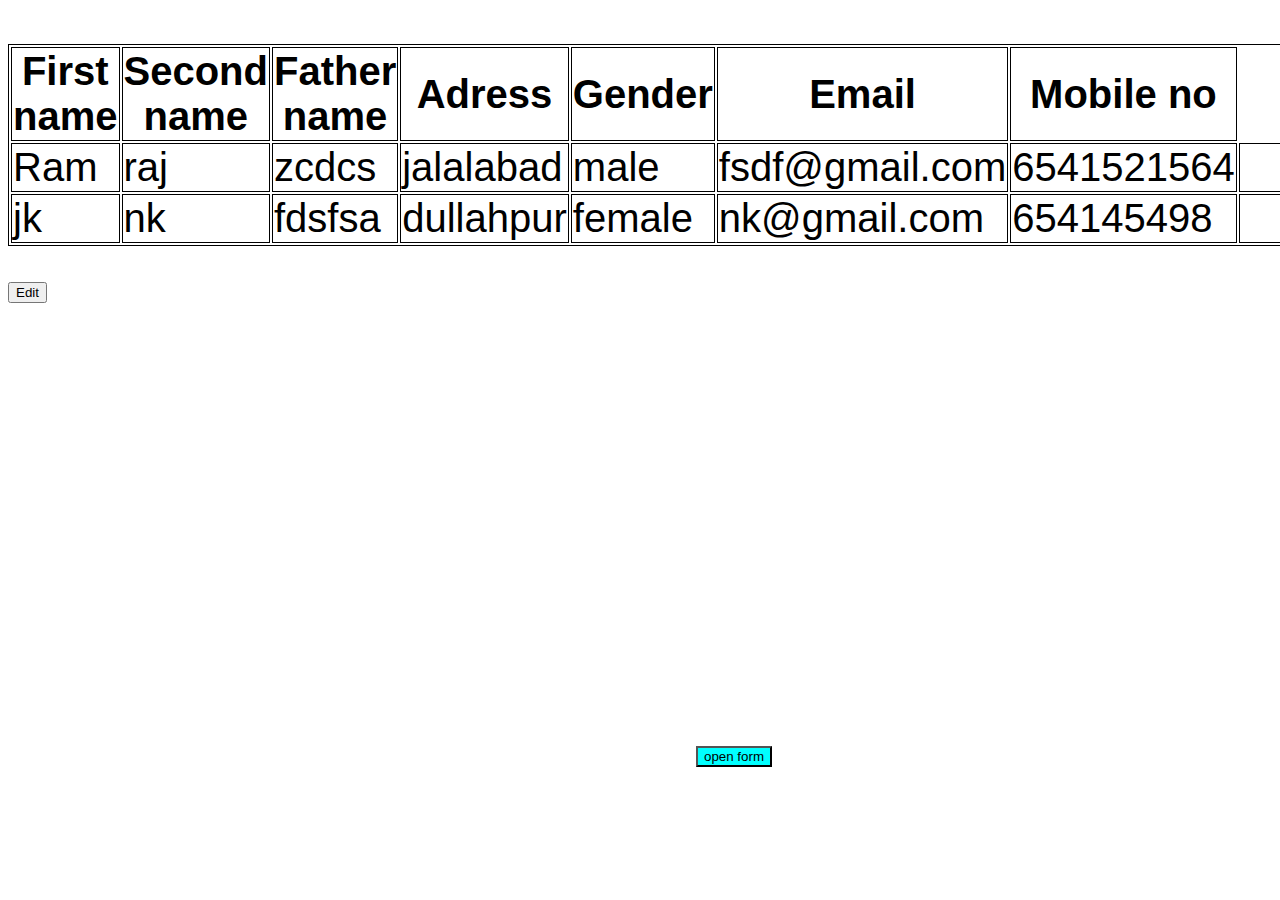
<file: first_project/index.html>
<!DOCTYPE html>
<html lang="en">
  <head>
    <meta charset="UTF-8" />
    <meta name="viewport" content="width=device-width, initial-scale=1.0" />
    <title>Document</title>
    <link rel="stylesheet" href="style.css" />
  </head>
  <body>
    <div id="popupForm" class="main_curd" >
      <form action=""  name="sample" method="post" class="form_popup" >
        <span id="closeFormButton" class="close" >&times;</span>
        <h1>Registration form</h1>
        <label>First name :</label>
        <input
          id="input1"
          name="firstname"
          type="text"
          placeholder="First name"
        />
        <br />
        <br />
        <label>Second name :</label>
        <input
          id="input2"
          name="second_name"
          type="text"
          placeholder="Second name"
        />
        <br />
        <br />
        <label>Father name :</label>
        <input
          id="input3"
          name="farher_name"
          type="text"
          placeholder="Father name"
        />
        <br />
        <br />
        <label>Adrees :</label>
        <input id="input4" name="address" type="text" placeholder="Adress" />
        <br />
        <br />
        <label>Gender</label>
        <span>Male</span>
        <input
          type="radio"
          id="male"
          name="registraion"
          value="male"
          class="radio"
        />
        <span>Female</span>
        <input
          type="radio"
          id="female"
          name="registraion"
          value="female"
          class="radio"
        />
        <br />
        <br />
        <label>Email id :</label>
        <input id="input7" name="email" type="email" placeholder="email" />
        <br />
        <br />
        <label>Mobile no :</label>
        <input
          id="input8"
          name="mobile_no"
          type="text"
          placeholder="mobile no"
        />
        <br />
        <br />
        <button type="button"  class="button button1" onclick="addstudent()">
          Submit
        </button>
      </form>
    </div>
    <table id="tbl">
      <thead>
        <tr>
          <th>First name</th>
          <th>Second name</th>
          <th>Father name</th>
          <th>Adress</th>
          <th>Gender</th>
          <th>Email</th>
          <th>Mobile no</th>
        </tr>
      </thead>
      <tbody>
        <tr>
          <td>Ram</td>
          <td>raj</td>
          <td>zcdcs</td>
          <td>jalalabad</td>
          <td>male</td>
          <td>fsdf@gmail.com</td>
          <td>6541521564</td>
          <td><input type="checkbox"></td>
        </tr>
        <tr>
          <td>jk</td>
          <td>nk</td>
          <td>fdsfsa</td>
          <td>dullahpur</td>
          <td>female</td>
          <td>nk@gmail.com</td>
          <td>654145498</td> <br> <br>
          <td><input type="checkbox"></td>
        </tr>
        
        
        
      </tbody>
    </table>
    <button id="openFormButton" class="create_button">open form</button>
    <br />
    <br />
    <button>Edit</button>
    <script src="script.js"></script>
  </body>
</html>
</file>
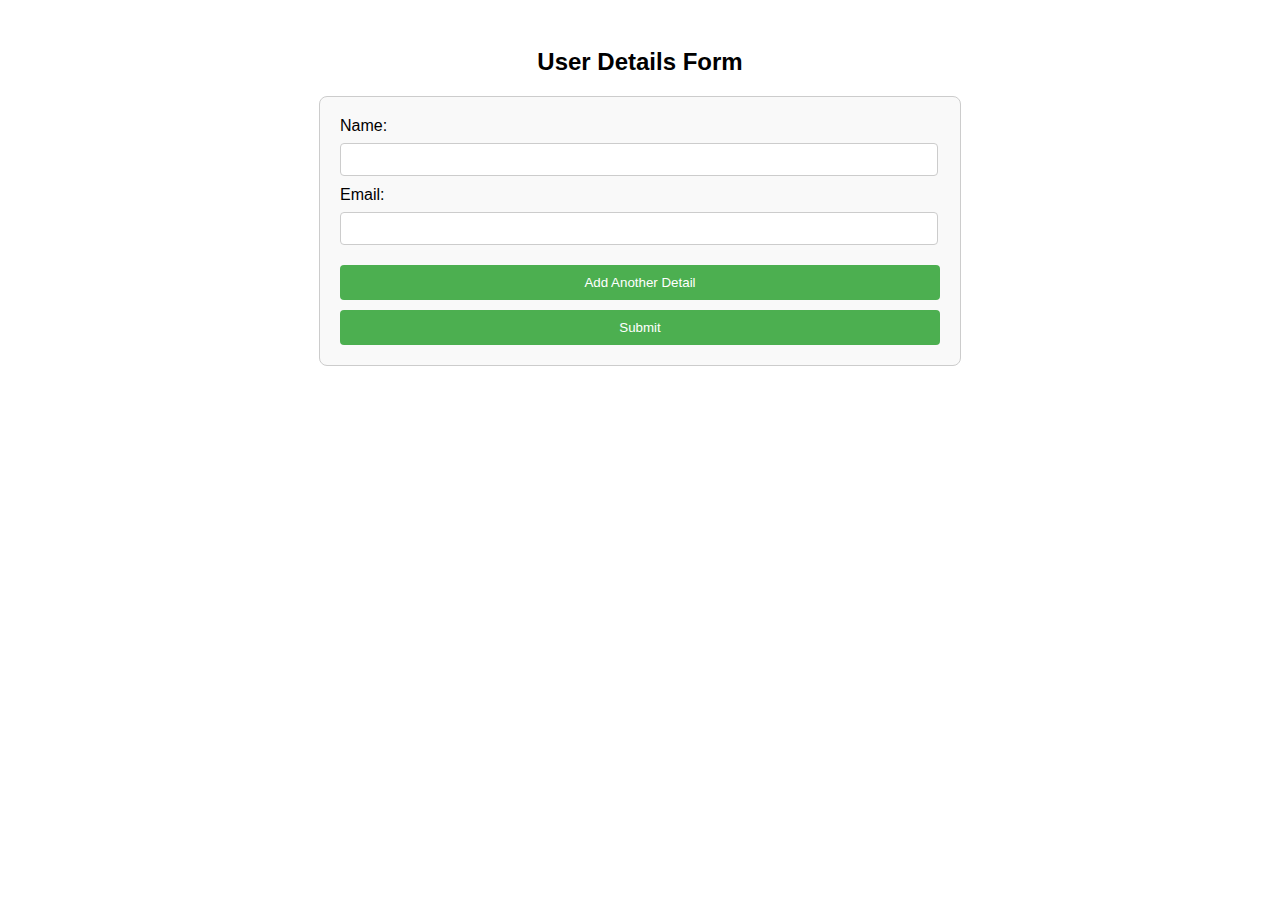
<file: tester3/index.html>
<!DOCTYPE html>
<html lang="en">
<head>
<meta charset="UTF-8">
<meta name="viewport" content="width=device-width, initial-scale=1.0">
<title>Add User Details</title>
<link rel="stylesheet" href="style.css">
</head>
<body>
  <h2>User Details Form</h2>
  
  <form id="userForm">
    <div id="userDetails">
      <!-- Initial user detail fields -->
      <div class="userDetail">
        <label for="name1">Name:</label>
        <input type="text" id="name1" name="name1" required>
        <label for="email1">Email:</label>
        <input type="email" id="email1" name="email1" required>
      </div>
    </div>
    
    <button type="button" id="addDetailBtn">Add Another Detail</button>
    <button type="submit">Submit</button>
  </form>

<script src="script.js"></script>
</body>
</html>
</file>
<file: first_project/style.css>
label {
  font-size: 30px;
  font-weight: bold;
  margin-left: 20px;
}
input {
  width: 180px;
  height: 20px;
}
h1 {
  background-color: blueviolet;
  text-align: center;
}
.main_curd {
  /* width: 500px;
  background-color: aqua;
  height: 500px;
  /* background-color: #555; */
  /* color: white; */
  /* padding: 16px 20px; */
  /* border: none; */
  /* cursor: pointer;
  opacity: 0.8; */
  /* position: fixed; */
  /* bottom: 23px; */
  /* right: 28px;
  width: 280px; */
  display: none;
  position: fixed;
  z-index: 1;
  left: 0;
  top: 0;
  width: 100%;
  height: 100%;
  overflow: auto;
  background-color: rgba(0, 0, 0, 0.4);
  /* display: none;
  position: fixed;
  z-index: 1;
  left: 0;
  top: 0;
  width: 100%;
  height: 100%;
  overflow: auto;
  background-color: rgba(0, 0, 0, 0.4); */
  /* display: none;
          position: fixed;
          z-index: 1;
          left: 0;
          top: 0;
          width: 100%;
          height: 100%;
          overflow: auto;
          background-color: rgba(0, 0, 0, 0.4); */
}
.radio {
  margin-left: -70px;
}
.button {
  background-color: blueviolet;
  width: 100px;
  height: 40px;
  font-weight: bold;
  font-size: 20px;
  float: right;
  margin-right: 100px;
  /* background-color: chartreuse; */
  /* display: block; */
  cursor: pointer;
  border: none;
}

table,
th,
td {
  border: 1px solid black;
  font-size: 40px;
}
 /* table{
  border: 1px;
 } */
/* form-poclass="pup"  */
/* .form_popup{
          display: none;
  position: fixed;
  bottom: 0;
  right: 15px;
  border: 3px solid #f1f1f1;
  z-index: 9;
  font-size: 30px;
  font-weight: bold;
}
  
*/
/* .form_popup{
  display: none;
} */

.form_popup {
  background-color: aqua;
  margin: 15% auto;
  padding: 20px;
  border: 1px solid #888;
  width: 100%;
  max-width: 600px;
  height: 500px;
  /* background-color: white;
  margin: 15% auto;
  padding: 20px;
  border: 1px solid #888;
  width: 80%;
  max-width: 600px; */
  /* background-color: white;
          margin: 15% auto;
          padding: 20px;
          border: 1px solid #888;
          width: 80%;
          max-width: 600px; */
}

.close {
  color: #aaa;
  float: right;
  font-size: 28px;
  font-weight: bold;
  margin-top: -15px;
}

.close:hover,
.close:focus {
  color: black;
  text-decoration: none;
  cursor: pointer;
}
.create_button {
  background-color: aqua;
  margin-top: 500px;
  float: right;
  margin-right: 500px;
}

.create_button:hover,
.create_button:focus {
  color: black;
  text-decoration: none;
  cursor: pointer;
}

body {
  font-family: Arial, sans-serif;
}
</file>
<file: tester3/style.css>
/* Basic styling for form */
body {
          font-family: Arial, sans-serif;
          padding: 20px;
        }
        
        h2 {
          text-align: center;
        }
        
        form {
          max-width: 600px;
          margin: 0 auto;
          padding: 20px;
          border: 1px solid #ccc;
          background-color: #f9f9f9;
          border-radius: 8px;
        }
        
        label {
          display: block;
          margin-bottom: 8px;
        }
        
        input[type="text"],
        input[type="email"] {
          width: calc(100% - 20px);
          padding: 8px;
          margin-bottom: 10px;
          border: 1px solid #ccc;
          border-radius: 4px;
        }
        
        button {
          display: block;
          width: 100%;
          padding: 10px;
          margin-top: 10px;
          background-color: #4CAF50;
          color: white;
          border: none;
          border-radius: 4px;
          cursor: pointer;
        }
        
        button:hover {
          background-color: #45a049;
        }
        
        .userDetail {
          margin-bottom: 10px;
        }
</file>
